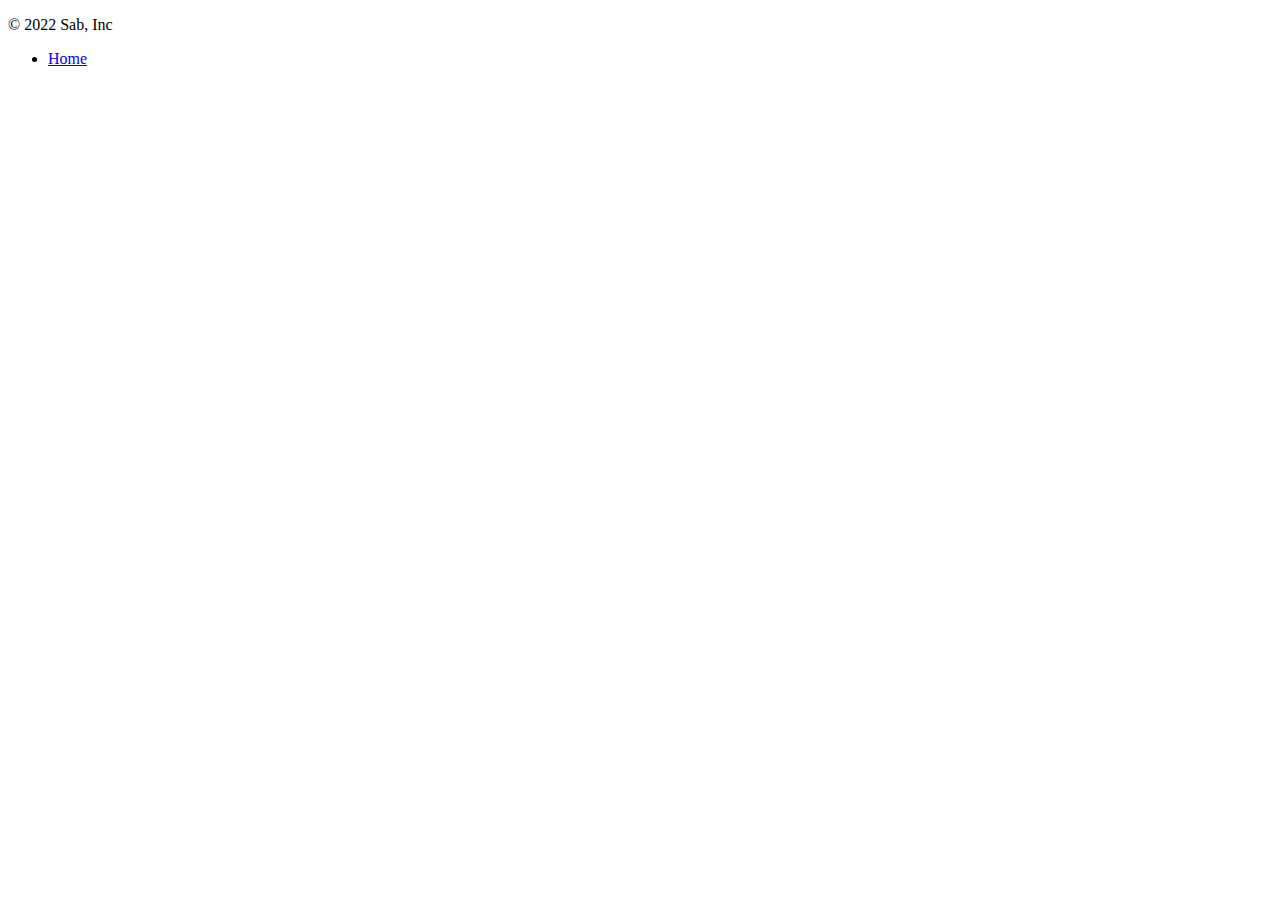
<file: src/main/resources/templates/footer.html>
<!DOCTYPE html>
<html lang="ko">
<head>
    <meta charset="UTF-8">
    <title>Footer template</title>
</head>

<body>
<footer class="container d-flex flex-wrap justify-content-between align-items-center py-3 my-4 border-top">
    <p class="col-md-4 mb-0 text-muted">&copy; 2022 Sab, Inc</p>

    <ul class="nav col-md-4 justify-content-end">
        <li class="nav-item"><a href="/" class="nav-link px-2 text-muted">Home</a></li>
    </ul>
</footer>
</body>
</html>
</file>
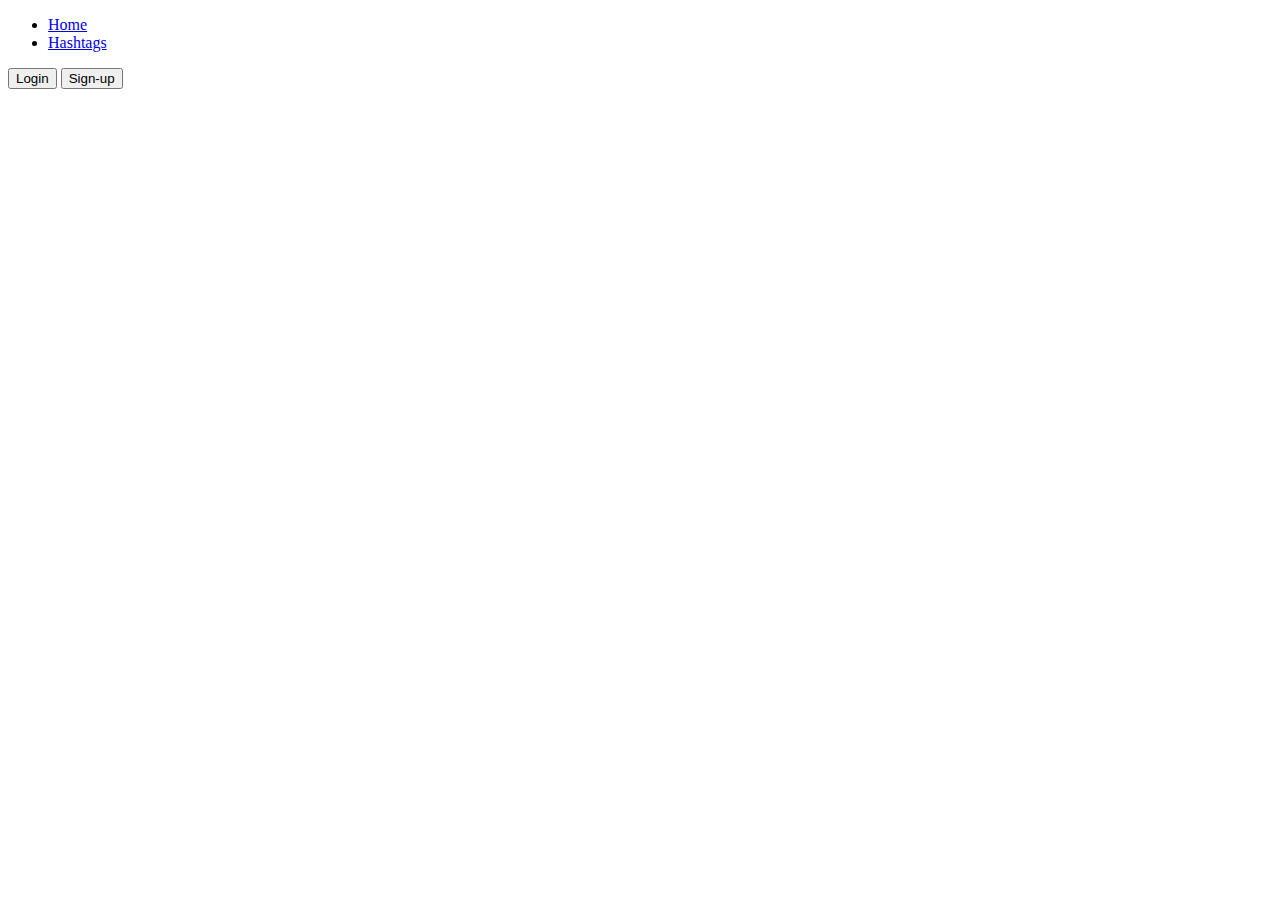
<file: src/main/resources/templates/header.html>
<!DOCTYPE html>
<html lang="ko">
<head>
    <meta charset="UTF-8">
    <title>Title</title>
</head>
<body>
<header class="p-3 bg-dark text-white">
    <div class="container">
        <div class="d-flex flex-wrap align-items-center justify-content-center justify-content-lg-start">
            <ul class="nav col-12 col-lg-auto me-lg-auto mb-2 justify-content-center mb-md-0">
                <li><a id="home" href="#" class="nav-link px-2 text-secondary">Home</a></li>
                <li><a id="hashtag" href="#" class="nav-link px-2 text-secondary">Hashtags</a></li>
            </ul>

            <div class="text-end">
                <button type="button" class="btn btn-outline-light me-2">Login</button>
                <button type="button" class="btn btn-warning">Sign-up</button>
            </div>
        </div>
    </div>
</header>
</body>
</html>
</file>
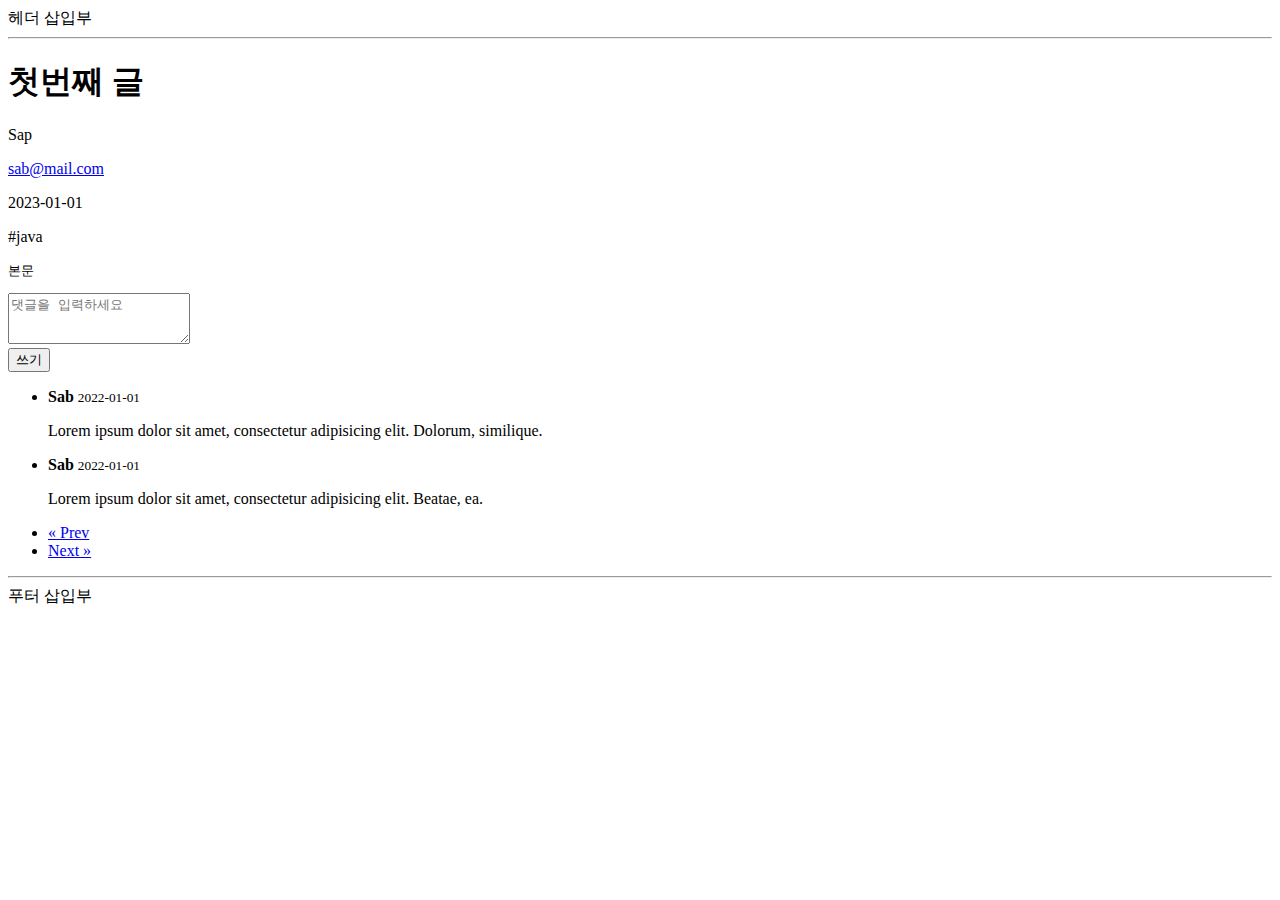
<file: src/main/resources/templates/articles/detail.html>
<!DOCTYPE html>
<html lang="ko">
<head>
    <meta charset="UTF-8">
    <meta name="viewport" content="width=device-width, initial-scale=1">
    <meta name="description" content="">
    <meta name="author" content="Jin">
    <title>게시글 페이지</title>
    <link href="https://cdn.jsdelivr.net/npm/bootstrap@5.3.0/dist/css/bootstrap.min.css" rel="stylesheet"
          integrity="sha384-9ndCyUaIbzAi2FUVXJi0CjmCapSmO7SnpJef0486qhLnuZ2cdeRhO02iuK6FUUVM" crossorigin="anonymous">
</head>


<body>

<header id="header">
    헤더 삽입부
    <hr>
</header>

<main id="article-main" class="container">
    <header id="article-header" class="py-5 text-center">
        <h1>첫번째 글</h1>
    </header>

    <div class="row g-5">
        <section class="col-md-3 col-lg-4 order-md-last">
            <aside>
                <p><span id="nickname">Sap</span></p>
                <p><a id="email" href="mailto:zero013@naver.com">sab@mail.com</a></p>
                <p>
                    <time id="created-at" datetime="2023-07-01T00:00:00">2023-01-01</time>
                </p>
                <p><span id="hashtag">#java</span></p>
            </aside>
        </section>

        <article id="article-content" class="col-md-7 col-lg-8">
            <pre>본문</pre>
        </article>
    </div>

    <div class="row g-5">
        <section>
            <form class="row g-3">
                <div class="col-8">
                    <label for="comment-textbox" hidden>댓글</label>
                    <textarea class="form-control" id="comment-textbox" placeholder="댓글을 입력하세요" rows="3"></textarea>
                </div>
                <div class="col-auto">
                    <label for="comment-submit" hidden>댓글 쓰기</label>
                    <button class="btn btn-primary" id="comment-submit" type="submit">쓰기</button>
                </div>
            </form>

            <ul id="article-comments" class="row col-7">
                <li>
                    <div>
                        <strong>Sab</strong>
                        <small>
                            <time>2022-01-01</time>
                        </small>
                        <p>
                            Lorem ipsum dolor sit amet, consectetur adipisicing elit. Dolorum, similique.<br>
                        </p>
                    </div>
                </li>
                <li>
                    <div>
                        <strong>Sab</strong>
                        <small>
                            <time>2022-01-01</time>
                        </small>
                        <p>
                            Lorem ipsum dolor sit amet, consectetur adipisicing elit. Beatae, ea. <br>
                        </p>
                    </div>
                </li>
            </ul>
        </section>
    </div>

    <div class="row g-5">

        <nav id="pagination" aria-label="Page navigation">
            <ul class="pagination">
                <li class="page-item">
                    <a class="page-link" href="#" aria-label="Previous">
                        <span aria-hidden="true">&laquo; Prev</span>
                    </a>
                </li>
                <li class="page-item">
                    <a class="page-link" href="#" aria-label="Next">
                        <span aria-hidden="true">Next &raquo;</span>
                    </a>
                </li>
            </ul>
        </nav>
    </div>


</main>

<footer id="footer">
    <hr>
    푸터 삽입부
</footer>
<script src="https://cdn.jsdelivr.net/npm/bootstrap@5.3.0/dist/js/bootstrap.bundle.min.js"
        integrity="sha384-geWF76RCwLtnZ8qwWowPQNguL3RmwHVBC9FhGdlKrxdiJJigb/j/68SIy3Te4Bkz"
        crossorigin="anonymous"></script>
</body>
</html>
</file>
